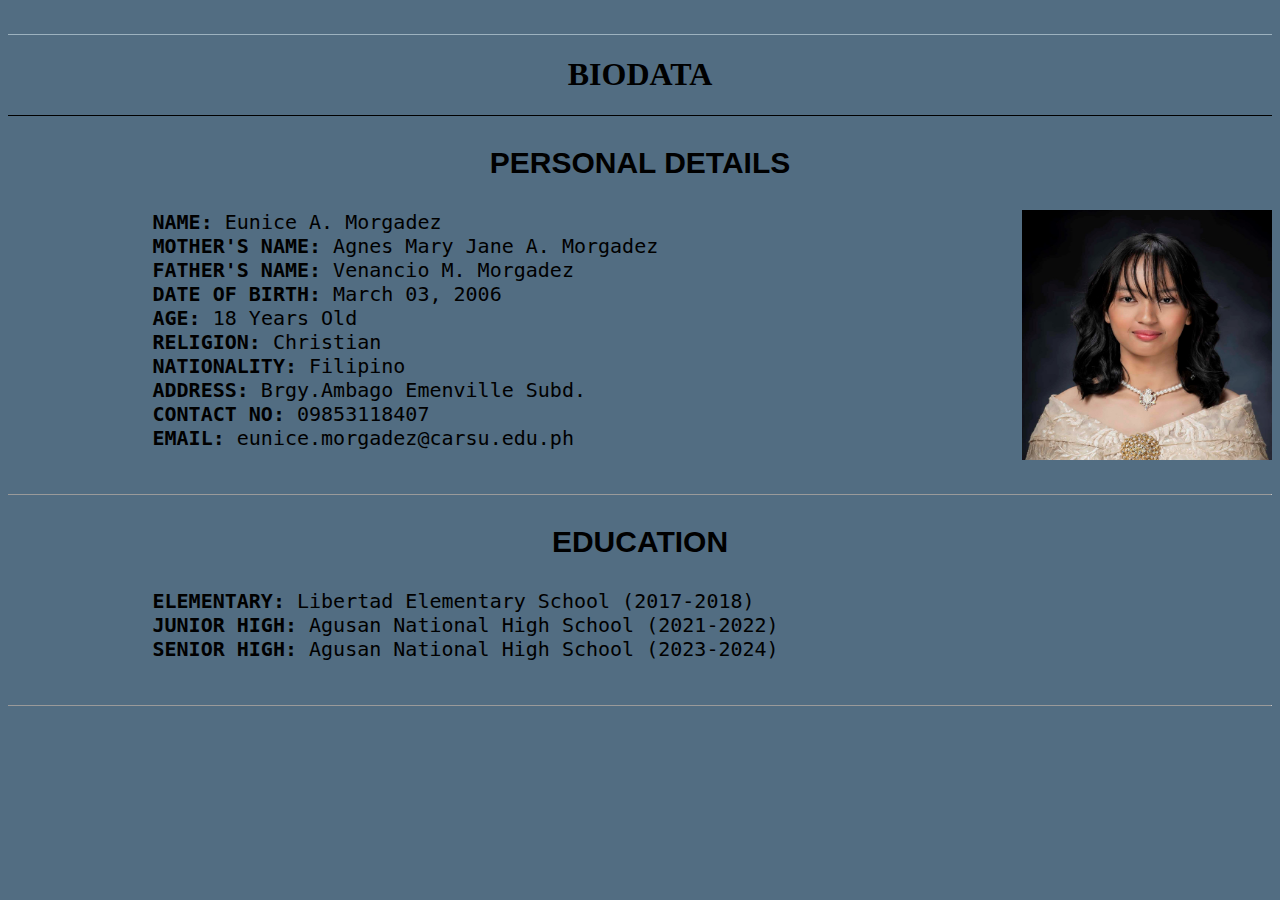
<file: html portfolio ril/index.html>
<!DOCTYPE html>
<html lang="en">
<head>
    <meta charset="UTF-8">
    <meta name="viewport" content="width=device-width, initial-scale=1.0">
    <title>My Biodata</title>
    <link rel="stylesheet" href="style.css">
</head>
<body>
    <br>
    <hr size="0.1" color="#9db2bf">
    <h1> BIODATA </h1>
    <hr size="0.1" color="black">
    
    <h3 id="black"> PERSONAL DETAILS </h3>
        <img src="eunice.jpg" alt="eunice" align="right" width="250" height="250">
        <pre id="fs">
            <b>NAME:</b> Eunice A. Morgadez
            <b>MOTHER'S NAME:</b> Agnes Mary Jane A. Morgadez
            <b>FATHER'S NAME:</b> Venancio M. Morgadez
            <b>DATE OF BIRTH:</b> March 03, 2006
            <b>AGE:</b> 18 Years Old
            <b>RELIGION:</b> Christian
            <b>NATIONALITY:</b> Filipino
            <b>ADDRESS:</b> Brgy.Ambago Emenville Subd.
            <b>CONTACT NO:</b> 09853118407
            <b>EMAIL:</b> eunice.morgadez@carsu.edu.ph
        </pre>
        <hr size=".01">
        

        <h3 id="black">EDUCATION</h3>
        <pre id="fs">
            <b>ELEMENTARY:</b> Libertad Elementary School (2017-2018)
            <b>JUNIOR HIGH:</b> Agusan National High School (2021-2022)
            <b>SENIOR HIGH:</b> Agusan National High School (2023-2024)
        </pre>
        <hr size=".01">
           

</body>
</html>
</file>
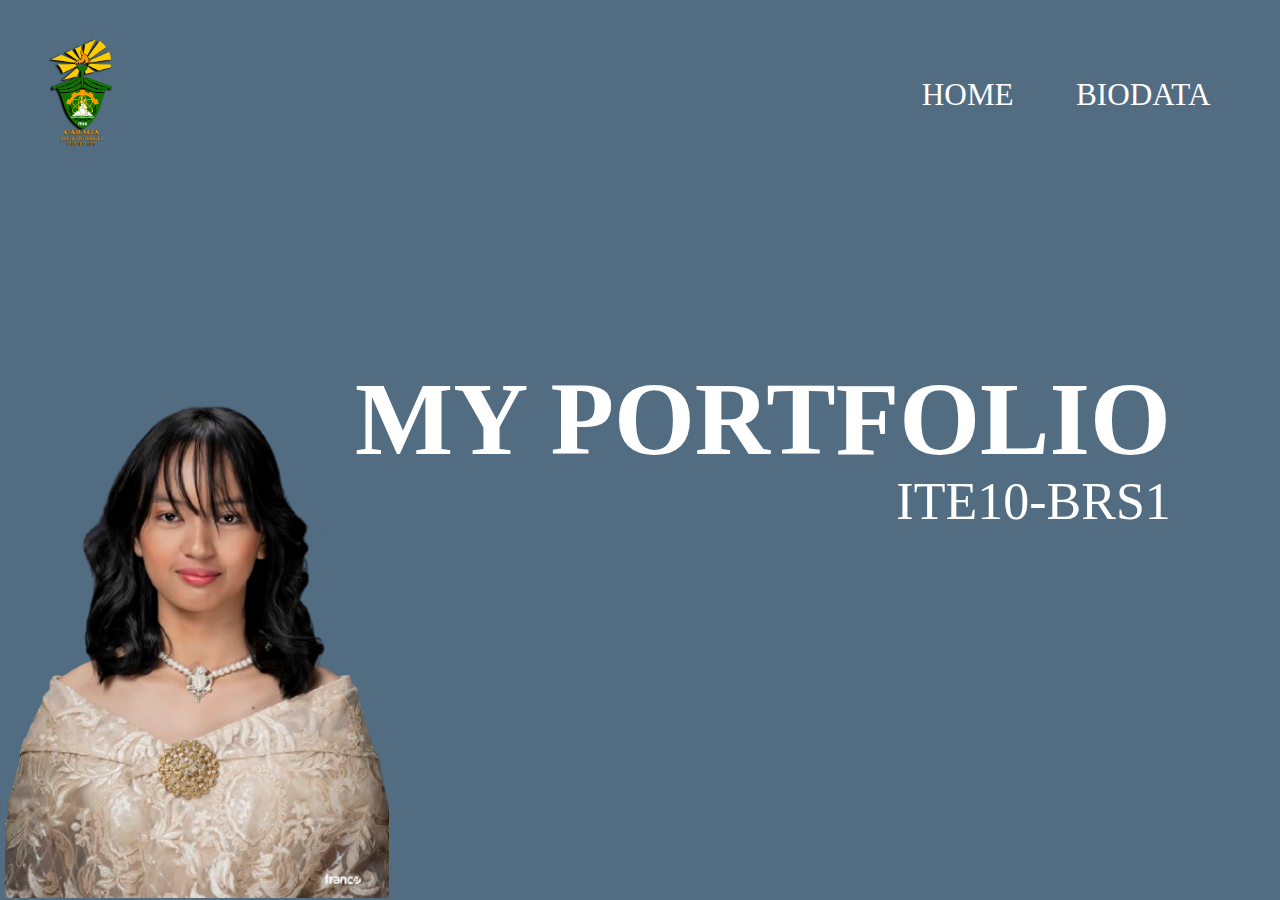
<file: html portfolio ril/Eunice's Portfolio.html>
<!DOCTYPE html>
<html lang="en">
<head>
    <meta charset="UTF-8">
    <meta name="viewport" content="width=device-width, initial-scale=1.0">
    <title>My portfolio</title>
    <link rel="stylesheet" href="my portfolio style.css">
</head>
<body>
    <header>
        <section class="logo">
            <div class="csu-img"></div>
            <img src="csu.png" alt="CSU logo">
        </section>

        <nav>
            <a href= "my portfolio.html" class="active">HOME</a>
            <a href="index.html" class="active">BIODATA</a>
        </nav>
    </header>

    <section class="home">
        <div class="home-img">
            <img src="home.png" alt="Home Image">
        </div>
        <div class="home-content">
            <h1>MY PORTFOLIO</h1>
            <h3>ITE10-BRS1</h3>
        </div>
    </section>   
</body>
</html>
</file>
<file: html portfolio ril/style.css>
body{
    background-color: #526d82;
}

h1{
    text-align: center;
    color: black;
    font-size: 50ox;
}

#fs{
    font-size: 20px;
    color: black;
    text-align: left;
}

h3{
    text-align: center;
    color: black;
    font-size: 30px;
}

#black{
    font-family: Arial;
    color: black;
}
</file>
<file: html portfolio ril/my portfolio style.css>
*{
    margin: 0;
    padding: 0;
    box-sizing: border-box;
    text-decoration: none;
    border: none;
    outline: none;
    font-family: 'Poppins', 'sans-serif'
}

html{
    font-size: 65%
}

body{
    width: 100%;
    height: 100vh;
    overflow-x: hidden;
    background-color:#526d82;
    color: white; 
}

header{
    margin-top: 20px;
    position: fixed;
    top: 0;
    left: 0;
    width: 100%;
    padding: 1rem 3%;
    background-color: transparent;
    filter: drop-shadow(10px);
    display: flex;
    justify-content: space-between;
    align-items: center;
    z-index: 100;
}

.logo{
    position: relative;
    top: 0;
    left: 0;
}

.logo img{
    width: 90px;
    height: auto;
    margin-right: 10px;
}

.logo:hover{
    transform: scale(1.1);
}

nav a{
    font-size: 2rem;
    color: white;
    margin-left: 3rem;
    font-weight: 500;
    transition: color 0.3 ease, border-bottom 0.3 ease;
}

nav a:hover,
nav a:active{
    color: black;
    border-bottom: 3px solid black;
}


nav{
    display: flex;
    align-items: center;
    justify-content: flex-end;
    position: absolute;
    top: 1;
    right: 3%;
    width: auto;
    background-color: #526d82;
}

nav.active{
    display: block;
}

nav a{
    font-size: 3rem;
    margin: 3rem;
}

nav a:hover
nav a.active{
    padding: 1rem;
    border-radius: 0.5rem;
    border-bottom: 0.5rem solid black;
}

.home{
    display: flex;
    justify-content: space-between;
    align-items: center;
    gap: 5rem;
    background-color: #526d82;
    height: 100vh;
    padding: 0.5rem;
    
}

.home-content{
    flex: 1;
    text-align: right;
     justify-content: center;
    align-items: flex-end;
    z-index: 2;
    padding-right: 10rem;
}

.home .home-content h1{
    font-size: 10rem;
    font-weight: 700;
    line-height: 1;
}

.home .home-content h3{
    font-size: 5rem;
    font-weight: 500;
    line-height: 1.2;
}


.home-img{
    position: absolute;
    bottom: 0;
    left: 1;
    width: 60%;
    height: auto;
    z-index: 1;
}

.home-img img{
    width: 50%;
    object-fit: cover;
}
</file>
